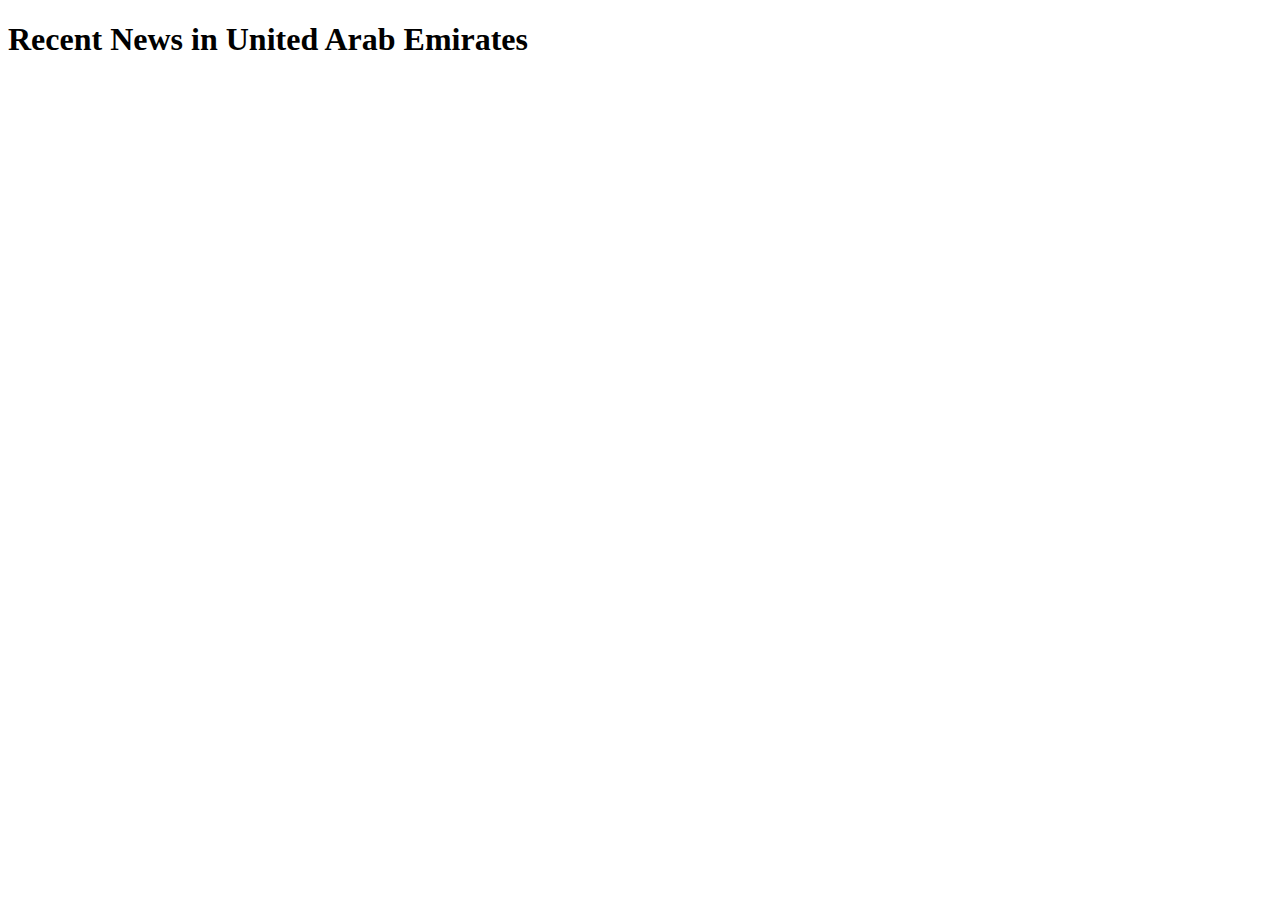
<file: AENews.html>
<!DOCTYPE html>
<html lang="en" dir="ltr">
  <head>
    <meta charset="utf-8">
    <title>United Arab Emirates News</title>
  </head>
  <body>
    <h1>Recent News in United Arab Emirates</h1>
    <div>
    </div>
    <script src="https://ajax.googleapis.com/ajax/libs/jquery/3.4.1/jquery.min.js"></script>
    <script type="text/javascript" src="js/AENews.js"></script>
  </body>
</html>
</file>
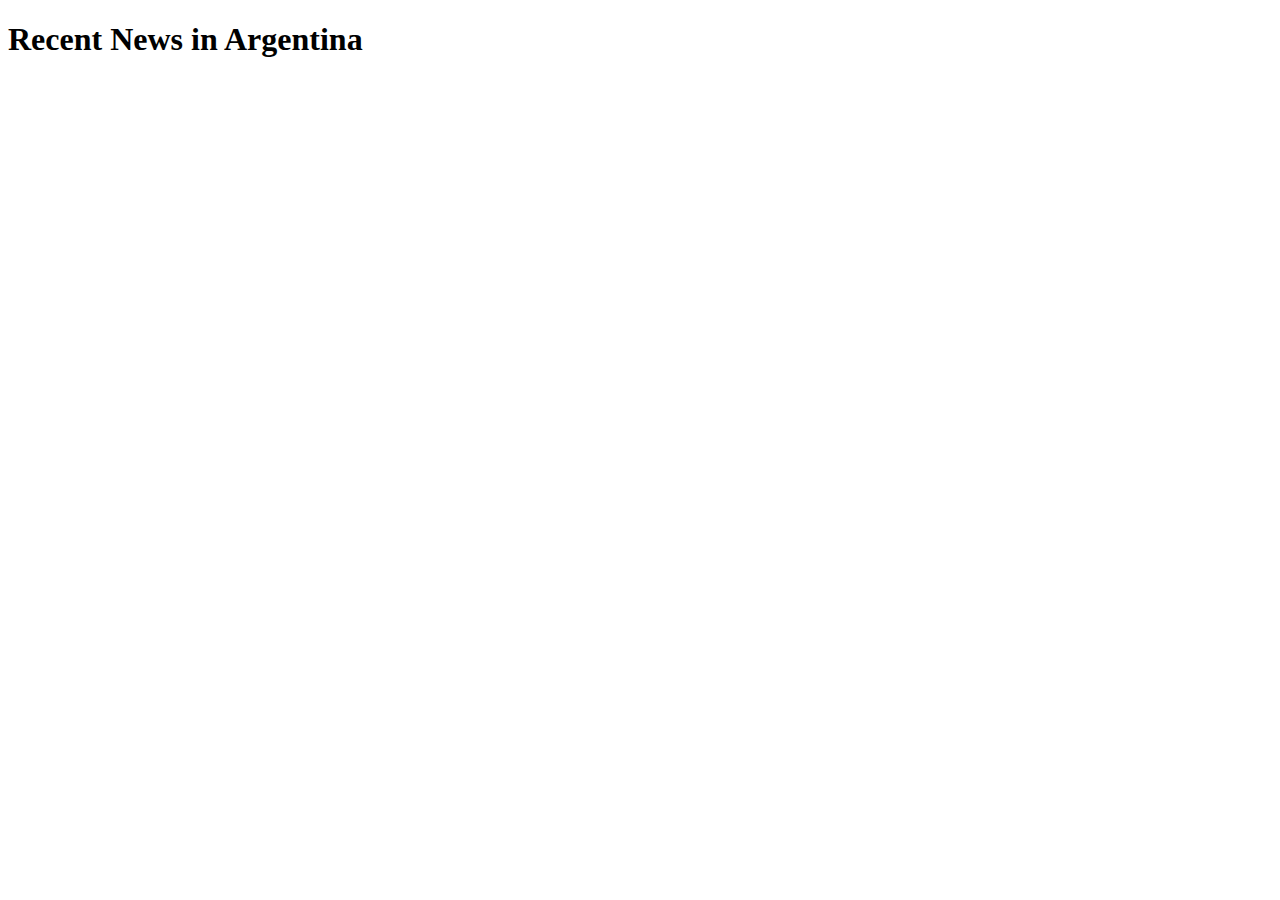
<file: ARNews.html>
<!DOCTYPE html>
<html lang="en" dir="ltr">
  <head>
    <meta charset="utf-8">
    <title>Argentina News</title>
  </head>
  <body>
    <h1>Recent News in Argentina</h1>
    <div>
    </div>
    <script src="https://ajax.googleapis.com/ajax/libs/jquery/3.4.1/jquery.min.js"></script>
    <script type="text/javascript" src="js/ARNews.js"></script>
  </body>
</html>
</file>
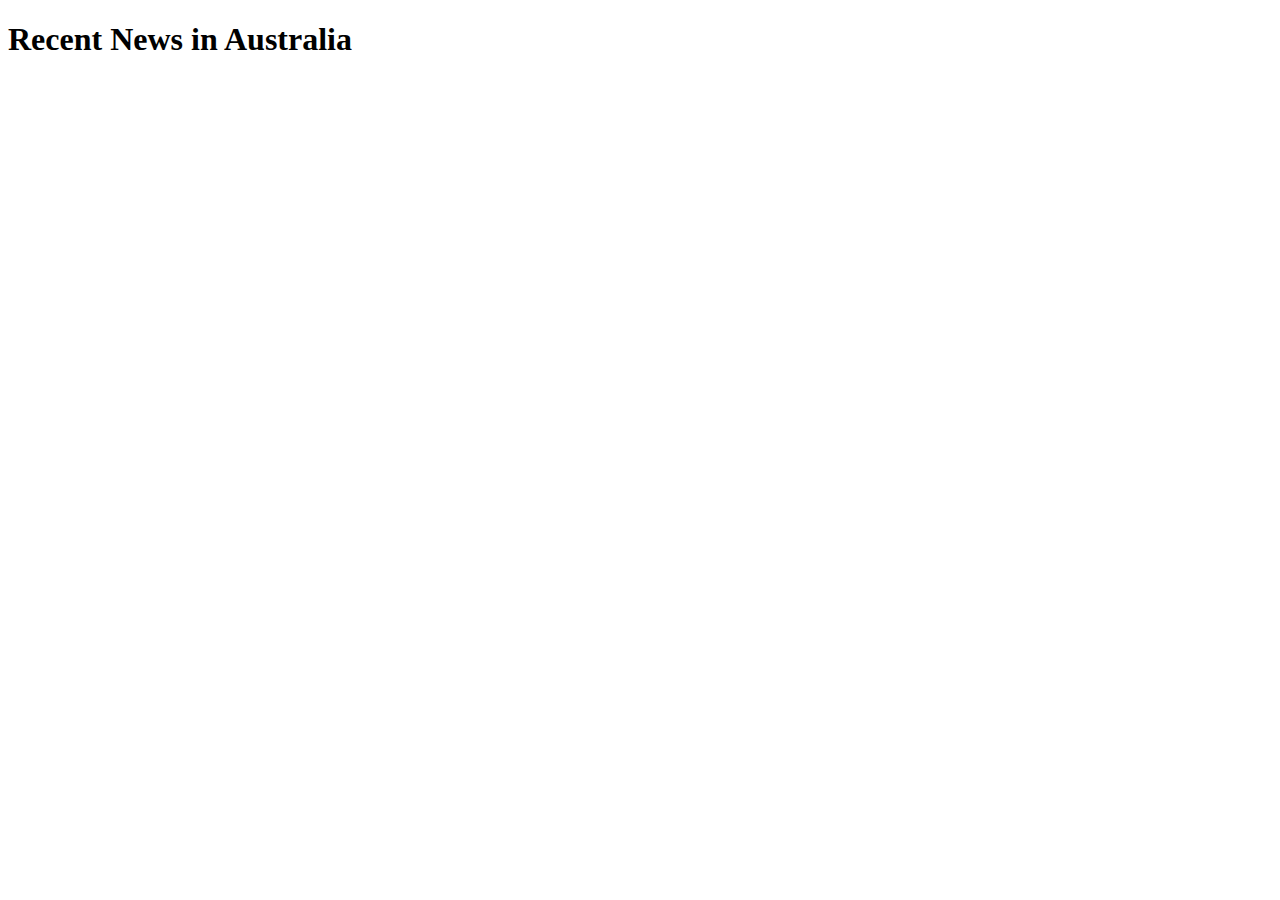
<file: AUNews.html>
<!DOCTYPE html>
<html lang="en" dir="ltr">
  <head>
    <meta charset="utf-8">
    <title>Australia News</title>
  </head>
  <body>
    <h1>Recent News in Australia</h1>
    <div>
    </div>
    <script src="https://ajax.googleapis.com/ajax/libs/jquery/3.4.1/jquery.min.js"></script>
    <script type="text/javascript" src="js/AUNews.js"></script>
  </body>
</html>
</file>
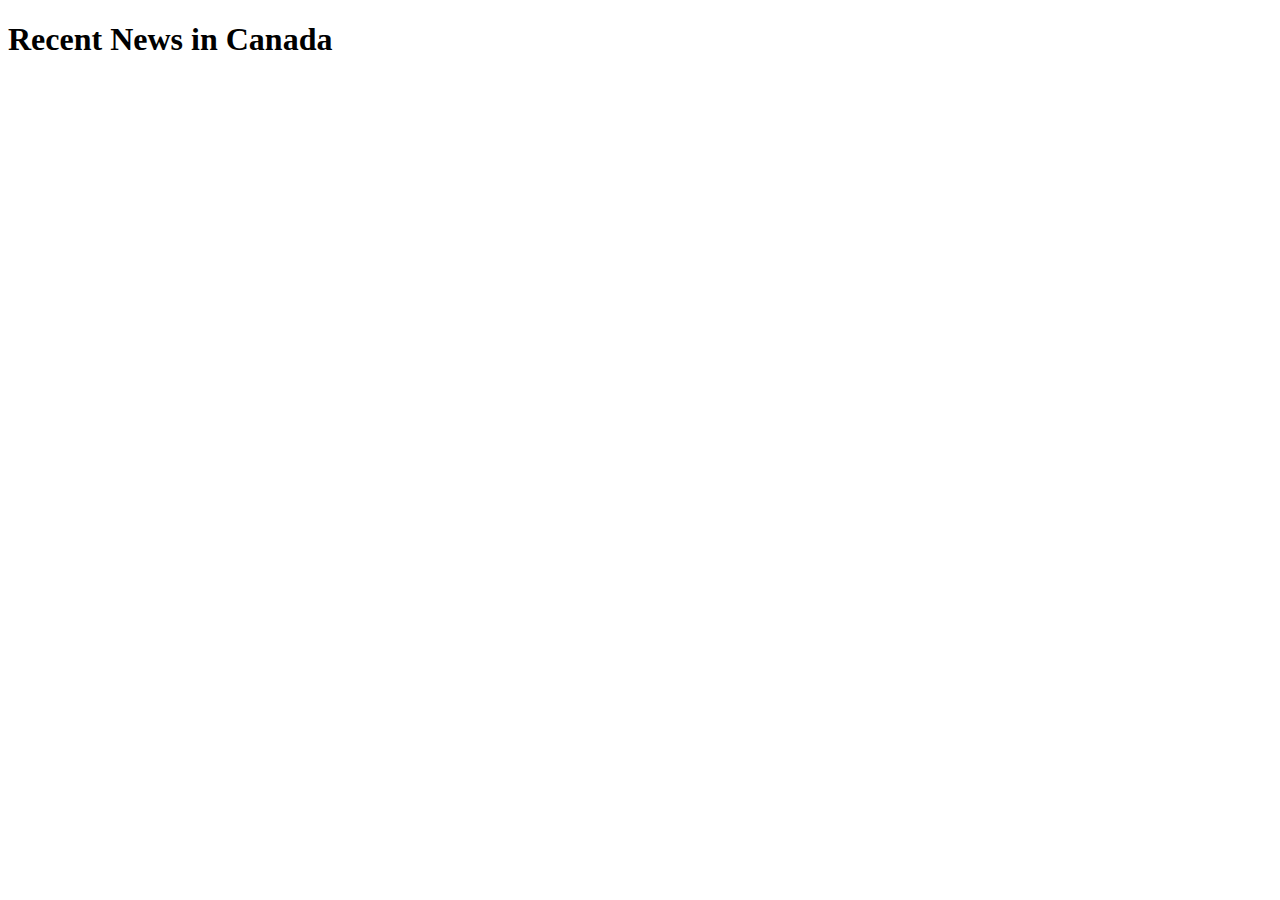
<file: CANews.html>
<!DOCTYPE html>
<html lang="en" dir="ltr">
  <head>
    <meta charset="utf-8">
    <title>Canada News</title>
  </head>
  <body>
    <h1>Recent News in Canada</h1>
    <div>
    </div>
    <script src="https://ajax.googleapis.com/ajax/libs/jquery/3.4.1/jquery.min.js"></script>
    <script type="text/javascript" src="js/CANews.js"></script>
  </body>
</html>
</file>
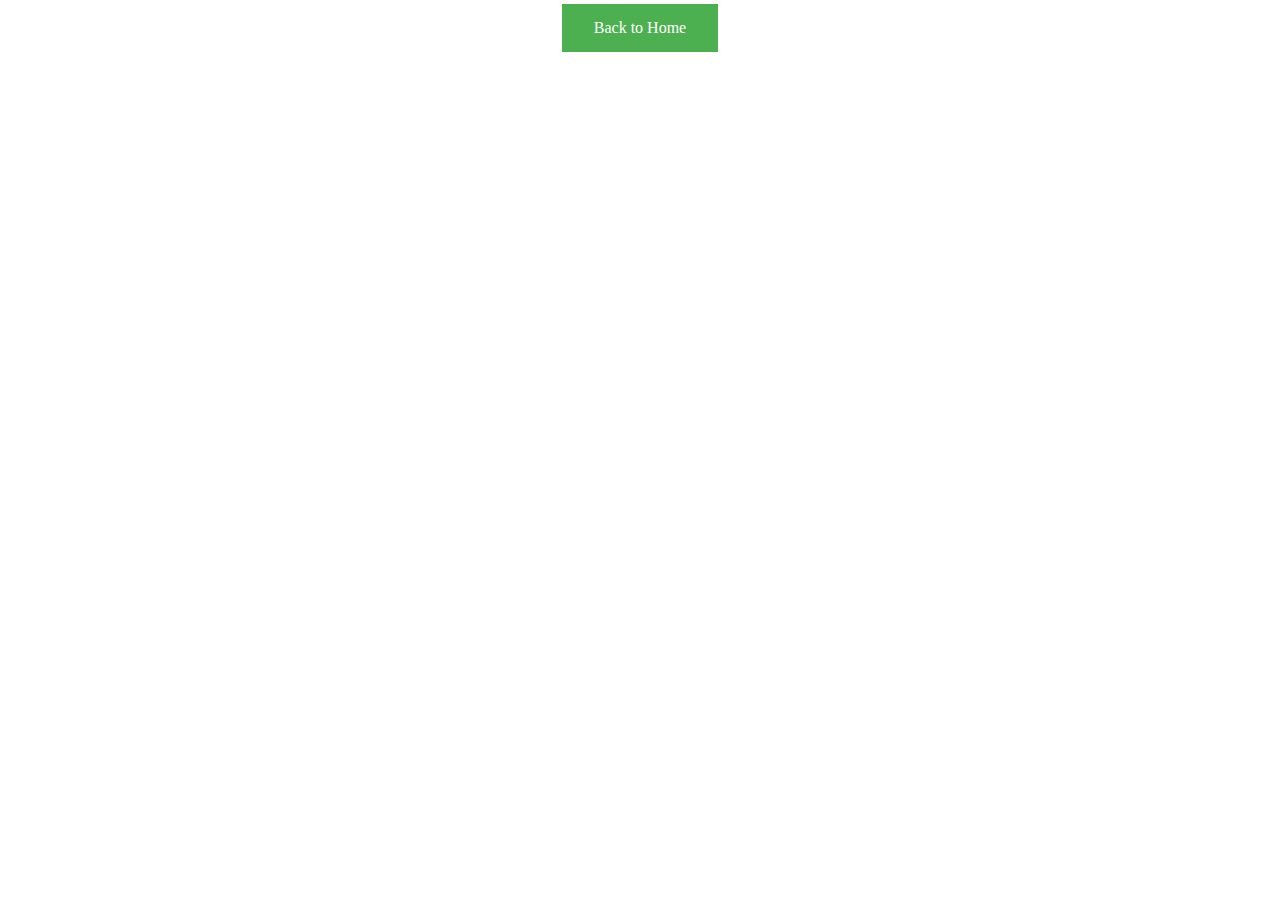
<file: earth.html>
<!DOCTYPE HTML>
<html>
  <head>
    <script src="https://www.webglearth.com/v2/api.js"></script>
    <script>
      function initialize() {
        var earth = new WE.map('earth_div');
        //Layer on Earth
        WE.tileLayer('http://tileserver.maptiler.com/nasa/{z}/{x}/{y}.jpg', {
          minZoom: 0,
          maxZoom: 5,
          attribution: 'NASA'
        }).addTo(earth);

        // Start a simple rotation animation
        var before = null;
        requestAnimationFrame(function animate(now) {
            var c = earth.getPosition();
            var elapsed = before? now - before: 0;
            before = now;
            earth.setCenter([c[0], c[1] + 0.1*(elapsed/30)]);
            requestAnimationFrame(animate);
        });

        //Markers
        var marker = WE.marker([41, -101]).addTo(earth);
        marker.bindPopup(`<div style='letter-spacing:3px; text-align: center;'><h1>UNITED STATES</h1> <a href="USNews.html" target="_blank"><h2 style='letter-spacing:1px'>What's News</h2></a> <a href="USNews.html" target="_blank"> <h2 style='letter-spacing:1px'>Get Involved</h2></a></div>`, {maxWidth: 250, closeButton: true});

        var marker2 = WE.marker([56, -110]).addTo(earth);
        marker2.bindPopup(`<div style='letter-spacing:3px'><h1>CANADA</h1> <a href="CANews.html" target="_blank">WHAT'S NEWS</a> </div>`, {maxWidth: 300, closeButton: true});

        var marker3 = WE.marker([24.235980, 54.582454]).addTo(earth);
        marker3.bindPopup(`<div style='letter-spacing:3px'><h1>UNITED ARAB EMIRATES</h1> <a href="AENews.html" target="_blank">WHAT'S NEWS</a> </div>`, {maxWidth: 300, closeButton: true});

        var marker4 = WE.marker([-33.197257, -64.840489]).addTo(earth);
        marker4.bindPopup(`<div style='letter-spacing:3px'><h1>ARGENTINA</h1> <a href="ARNews.html" target="_blank">WHAT'S NEWS</a></div>`, {maxWidth: 300, closeButton: true});

        var marker5 = WE.marker([33.3, -5.68]).addTo(earth);
        marker5.bindPopup(`<div style='letter-spacing:3px'><h1>MOROCCO</h1> <a href="MANews.html" target="_blank">WHAT'S NEWS</a></div>`, {maxWidth: 300, closeButton: true});

        var marker6 = WE.marker([-22.714543, 135.944328]).addTo(earth);
        marker6.bindPopup(`<div style='letter-spacing:3px'><h1>AUSTRALIA</h1> <a href="AUNews.html" target="_blank">WHAT'S NEWS</a></div>`, {maxWidth: 300, closeButton: true});

        var marker7 = WE.marker([23.636138, 120.662245]).addTo(earth);
        marker7.bindPopup(`<div style='letter-spacing:3px'><h1>Taiwan</h1> <a href="TWNews.html" target="_blank">WHAT'S NEWS</a></div>`, {maxWidth: 300, closeButton: true});

        var marker8 = WE.marker([49.847619, 30.978030]).addTo(earth);
        marker8.bindPopup(`<div style='letter-spacing:3px'><h1>Ukraine</h1> <a href="UANews.html" target="_blank">WHAT'S NEWS</a></div>`, {maxWidth: 300, closeButton: true});

        var marker9 = WE.marker([40.177747, -7.798234]).addTo(earth);
        marker9.bindPopup(`<div style='letter-spacing:3px'><h1>Portugal</h1> <a href="PTNews.html" target="_blank">WHAT'S NEWS</a></div>`, {maxWidth: 300, closeButton: true});
      }
    </script>
    <style>
      html, body{
        padding: 0;
        margin: 0;
        background-image: url("https://i.pinimg.com/originals/2f/99/bf/2f99bfc0ac6d02db55e307d676168af2.gif");}
      #earth_div{
        top: 0;
        right: 0;
        bottom: 0;
        left: 0;
        margin-top: 30px;
        position:
        absolute !important;
      }
      .buttonDiv{
        display: flex;
        justify-content: center;
      }
      .button{
        background-color: #4CAF50;
        border: none;
        color: white;
        padding: 15px 32px;
        text-align: center;
        text-decoration: none;
        display: inline-block;
        font-size: 16px;
        margin: 4px 2px;
      }
      .button:hover {
        background: #fa6e4f;
        color: #ffffff;
        border-color: transparent;
      }

    </style>


    <title>Spectacle</title>
  </head>

  <body onload="initialize()">
    <div id="earth_div"></div>
    <div class="buttonDiv">
      <a href="index.html" class="button">Back to Home</a>
    </div>
  </body>

</html>
</file>
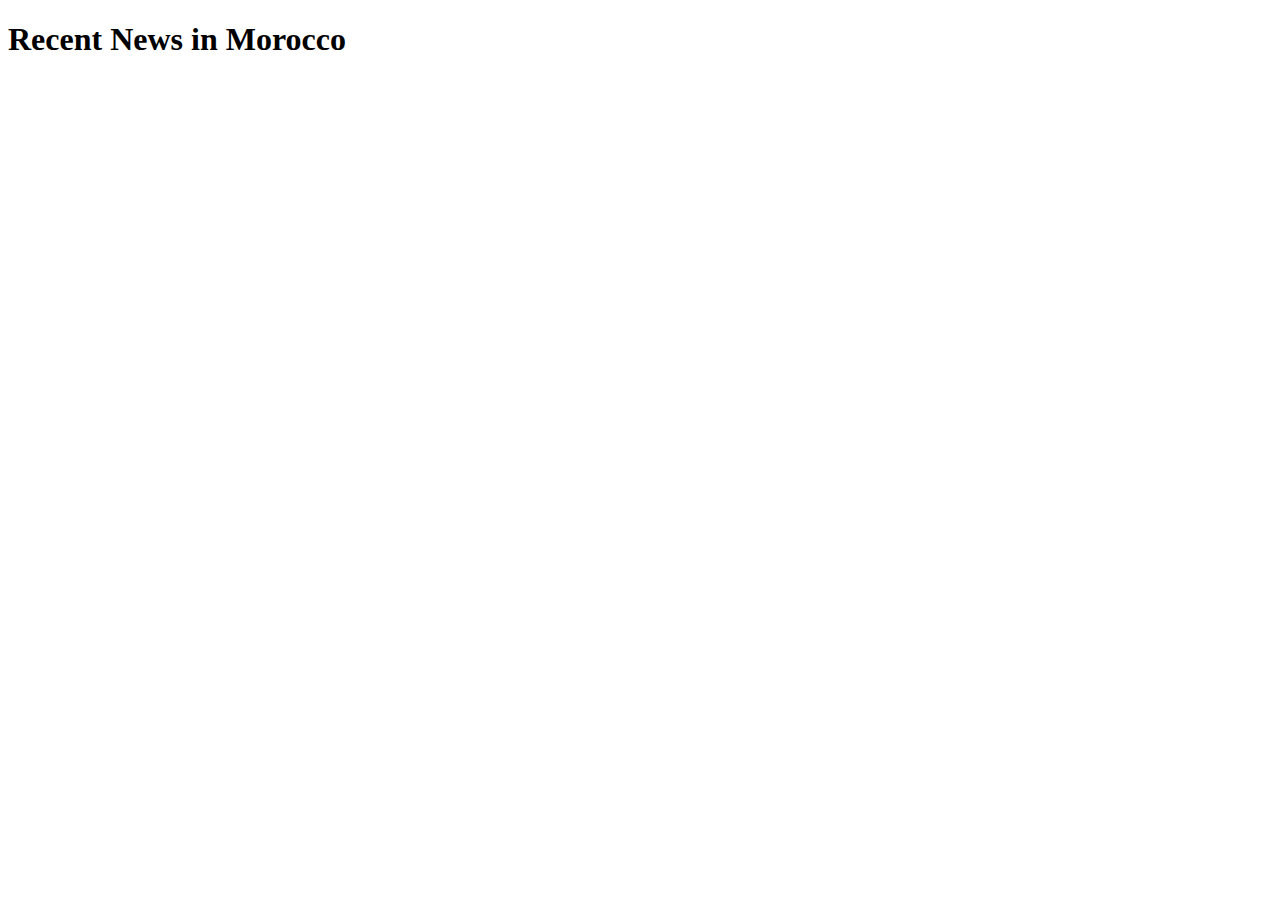
<file: MANews.html>
<!DOCTYPE html>
<html lang="en" dir="ltr">
  <head>
    <meta charset="utf-8">
    <title>Morocco News</title>
  </head>
  <body>
    <h1>Recent News in Morocco</h1>
    <div>
    </div>
    <script src="https://ajax.googleapis.com/ajax/libs/jquery/3.4.1/jquery.min.js"></script>
    <script type="text/javascript" src="js/MANews.js"></script>
  </body>
</html>
</file>
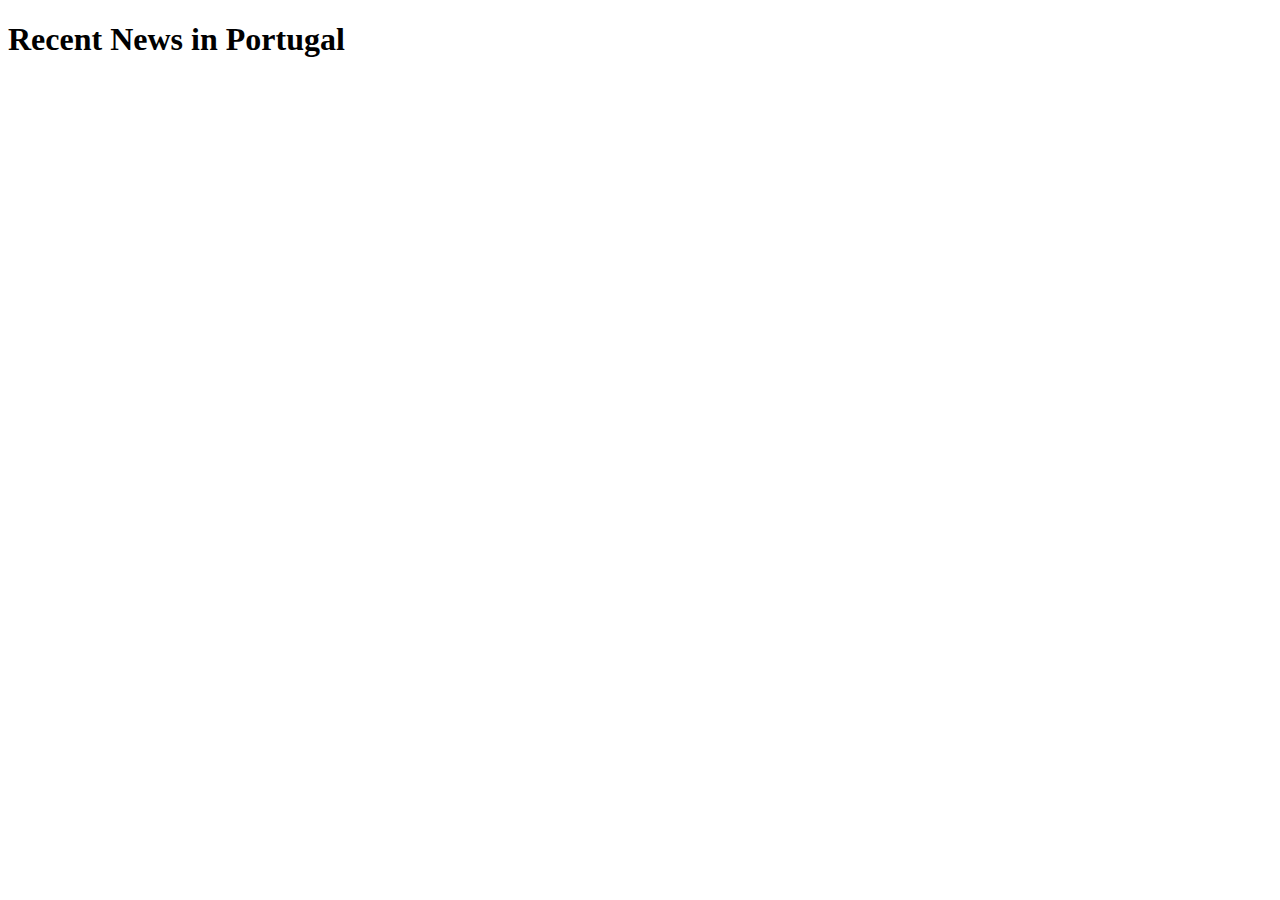
<file: PTNews.html>
<!DOCTYPE html>
<html lang="en" dir="ltr">
  <head>
    <meta charset="utf-8">
    <title>Portugal News</title>
  </head>
  <body>
    <h1>Recent News in Portugal</h1>
    <div>
    </div>
    <script src="https://ajax.googleapis.com/ajax/libs/jquery/3.4.1/jquery.min.js"></script>
    <script type="text/javascript" src="js/PTNews.js"></script>
  </body>
</html>
</file>
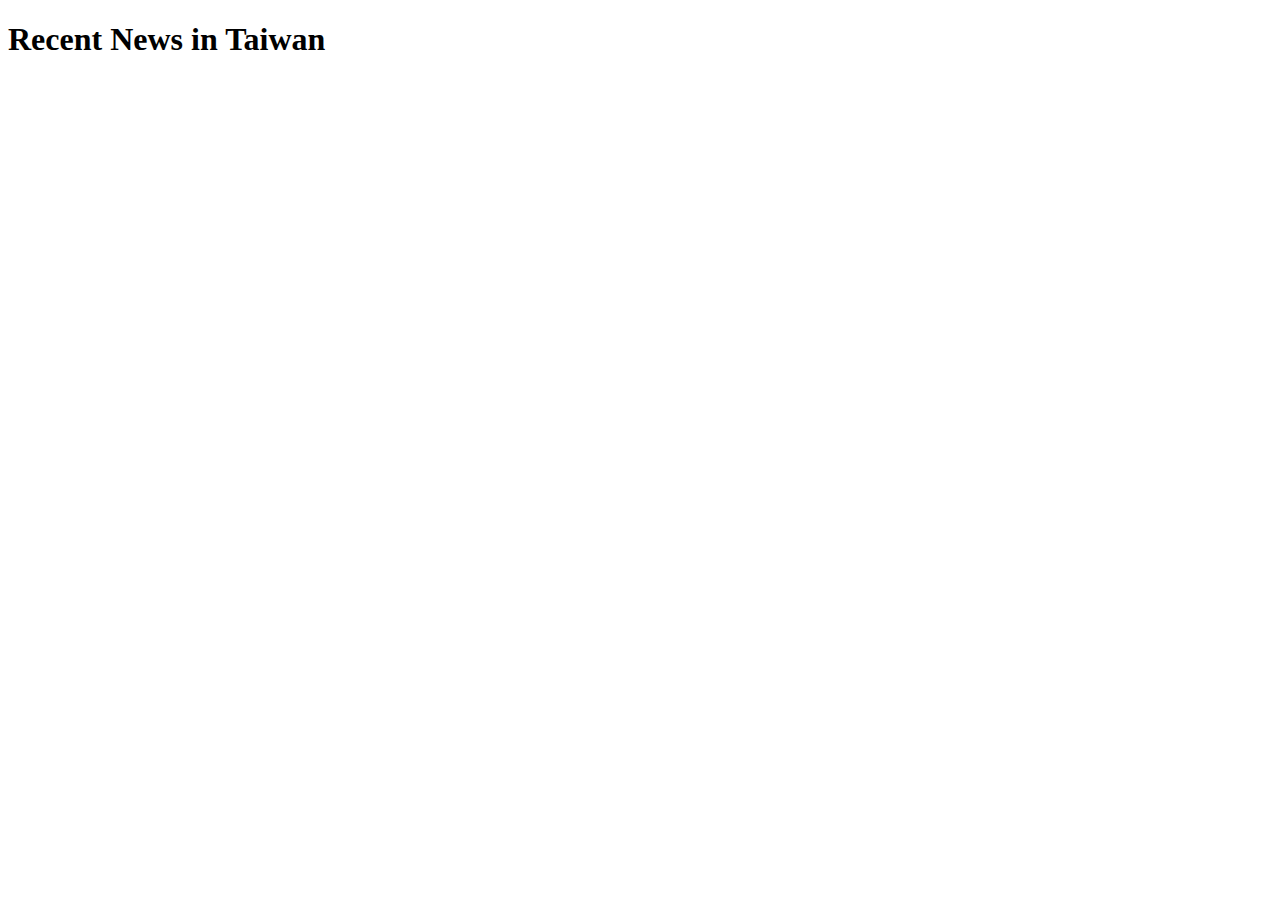
<file: TWNews.html>
<!DOCTYPE html>
<html lang="en" dir="ltr">
  <head>
    <meta charset="utf-8">
    <title>Taiwan News</title>
  </head>
  <body>
    <h1>Recent News in Taiwan</h1>
    <div>
    </div>
    <script src="https://ajax.googleapis.com/ajax/libs/jquery/3.4.1/jquery.min.js"></script>
    <script type="text/javascript" src="js/TWNews.js"></script>
  </body>
</html>
</file>
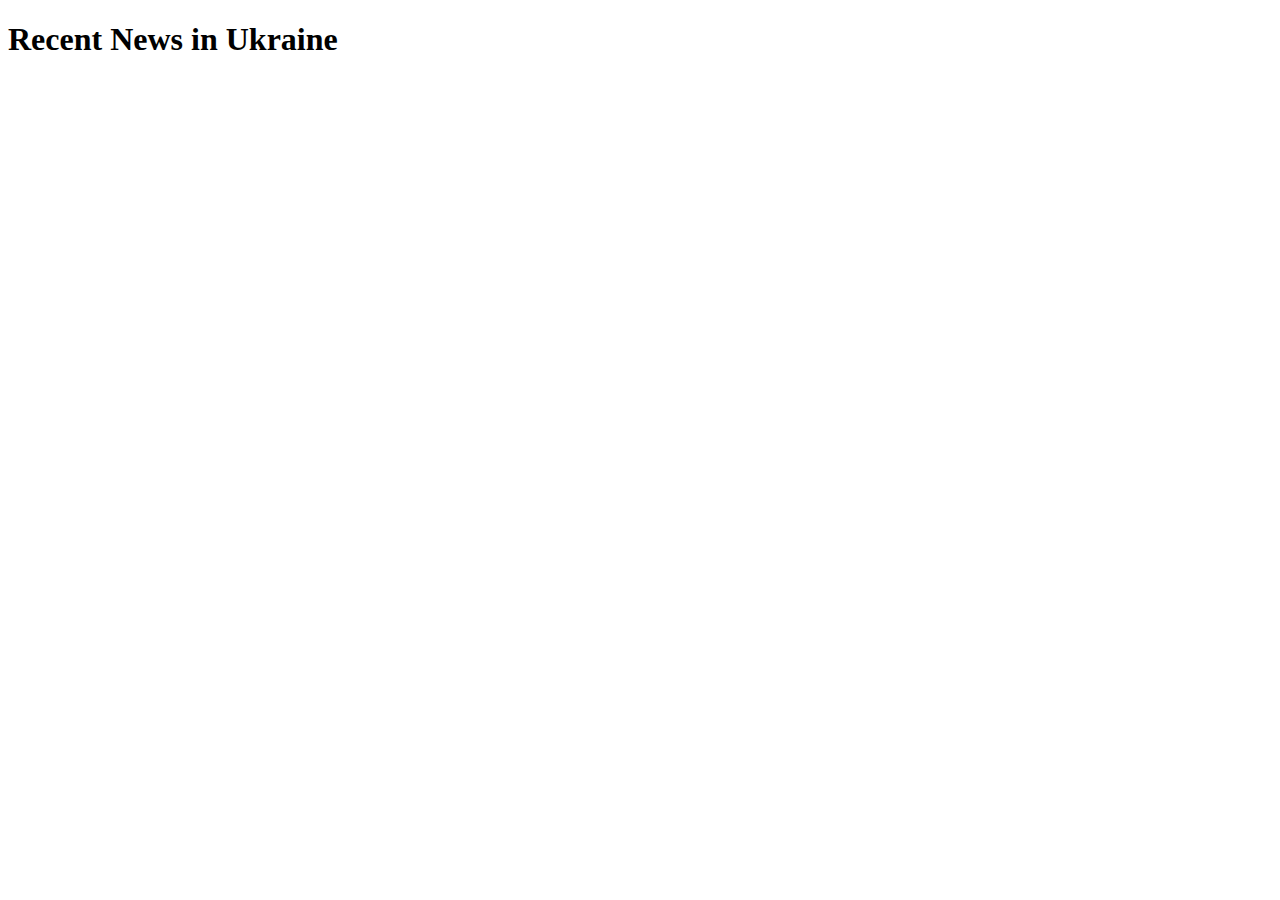
<file: UANews.html>
<!DOCTYPE html>
<html lang="en" dir="ltr">
  <head>
    <meta charset="utf-8">
    <title>Ukraine News</title>
  </head>
  <body>
    <h1>Recent News in Ukraine</h1>
    <div>
    </div>
    <script src="https://ajax.googleapis.com/ajax/libs/jquery/3.4.1/jquery.min.js"></script>
    <script type="text/javascript" src="js/UANews.js"></script>
  </body>
</html>
</file>
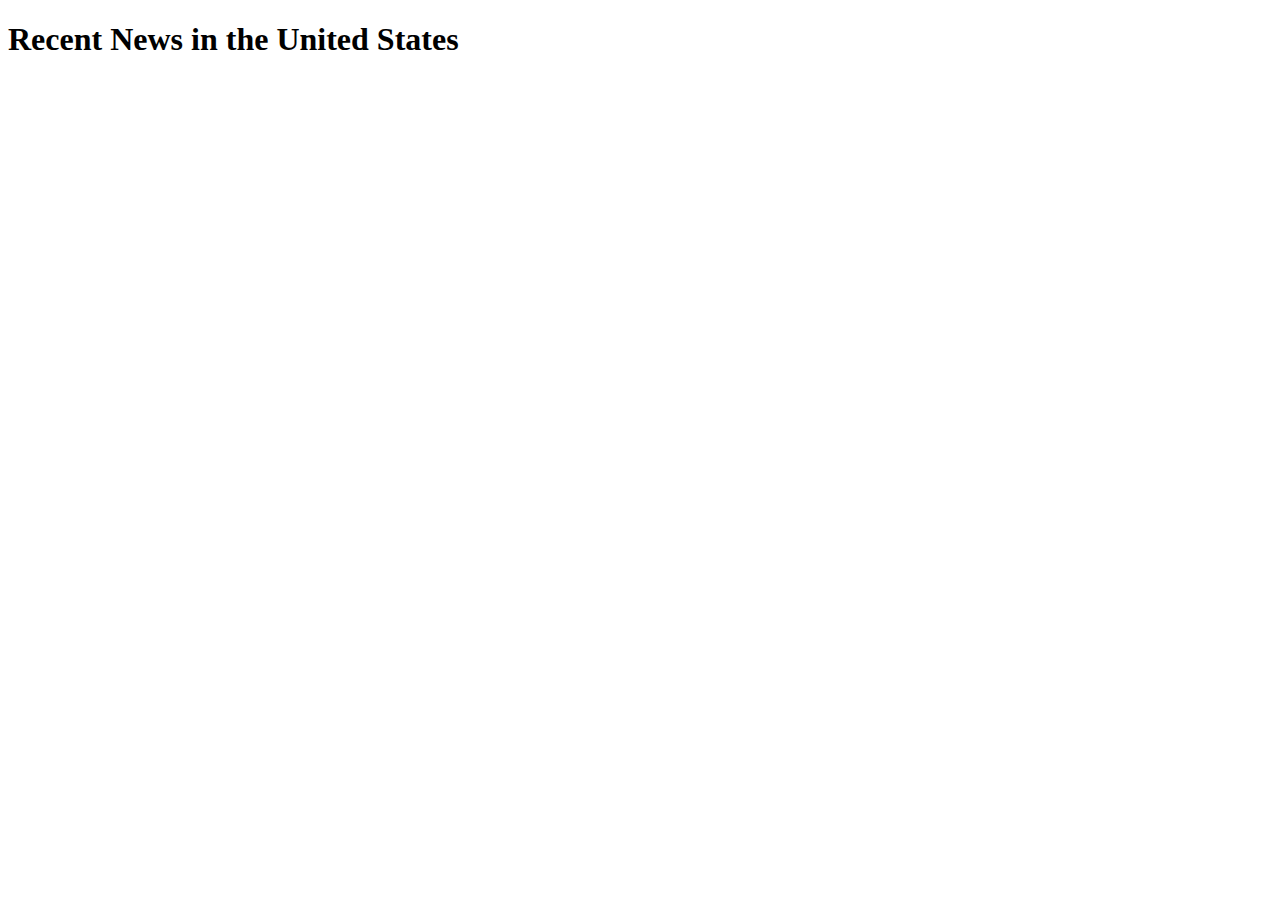
<file: USNews.html>
<!DOCTYPE html>
<html lang="en" dir="ltr">
  <head>
    <meta charset="utf-8">
    <title>United States News</title>
  </head>
  <body>
    <h1>Recent News in the United States</h1>
    <div>
    </div>
    <script src="https://ajax.googleapis.com/ajax/libs/jquery/3.4.1/jquery.min.js"></script>
    <script type="text/javascript" src="js/USNews.js"></script>
  </body>
</html>
</file>
